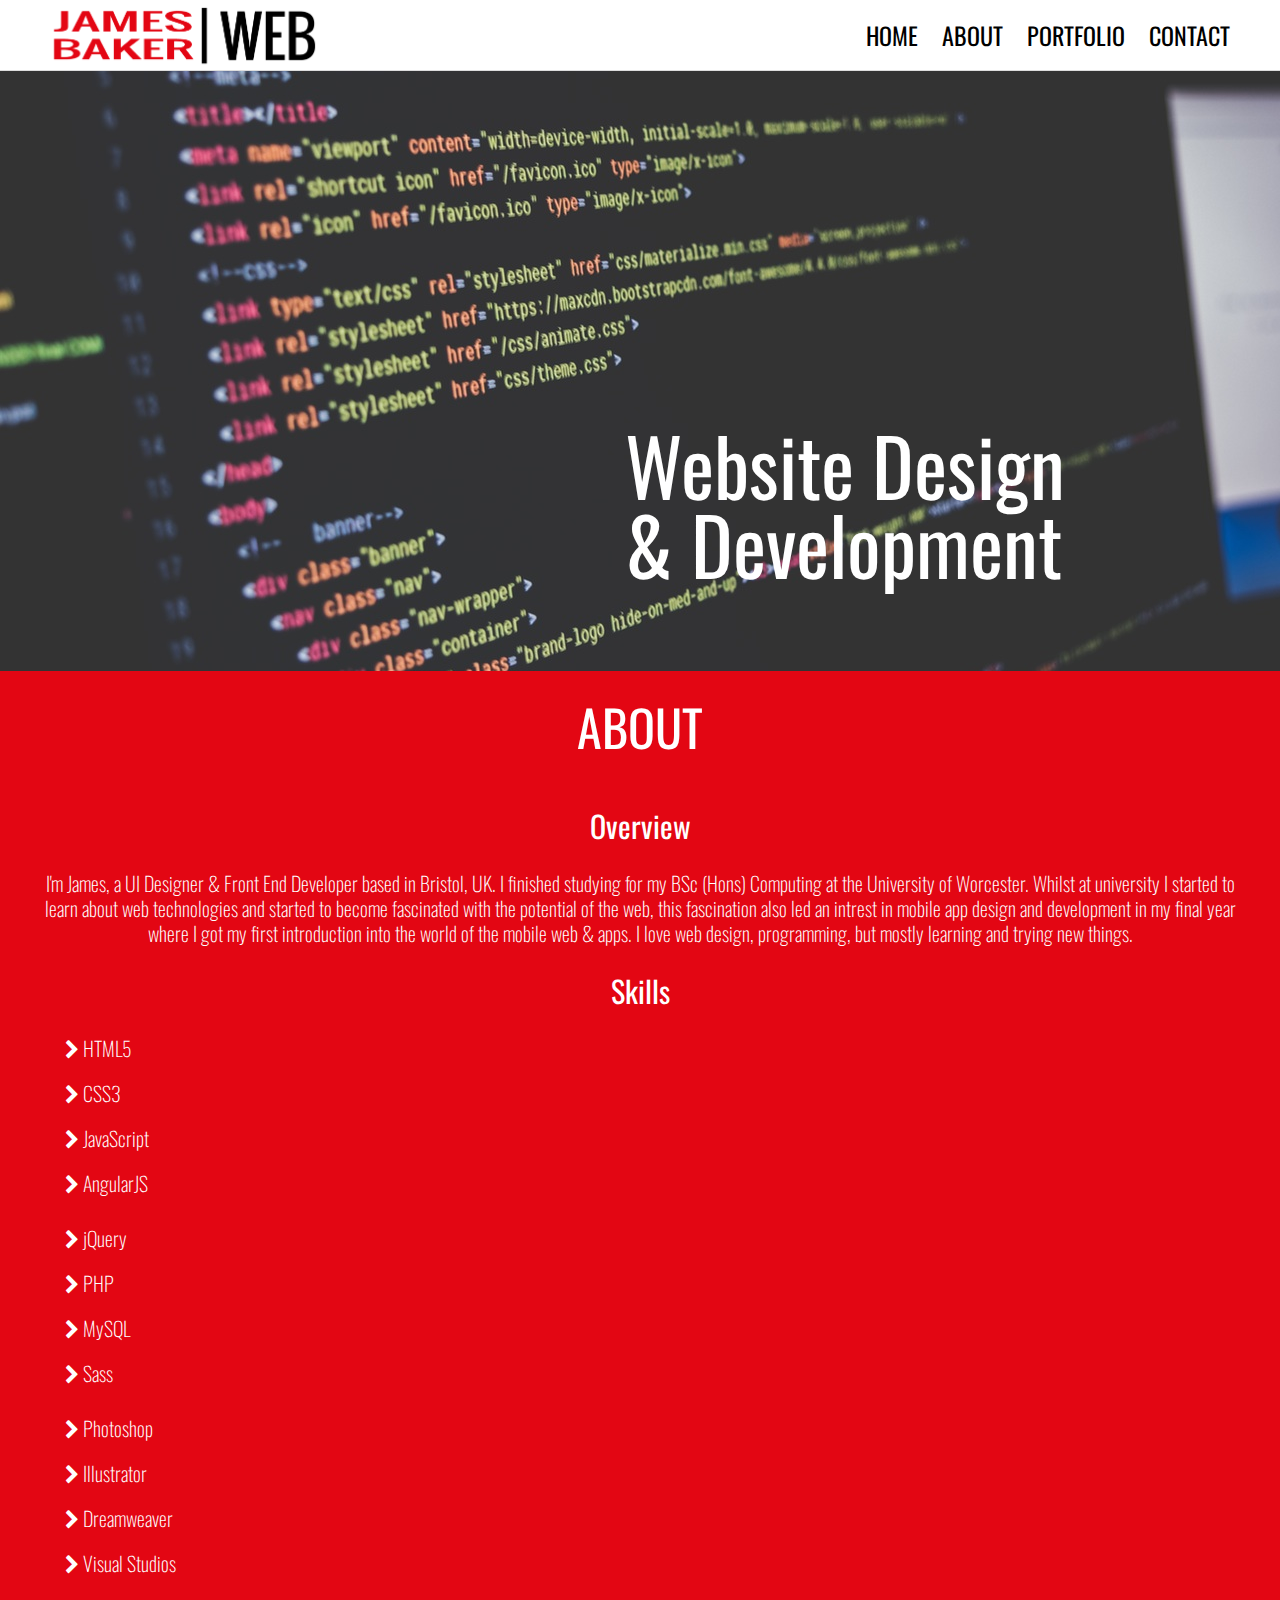
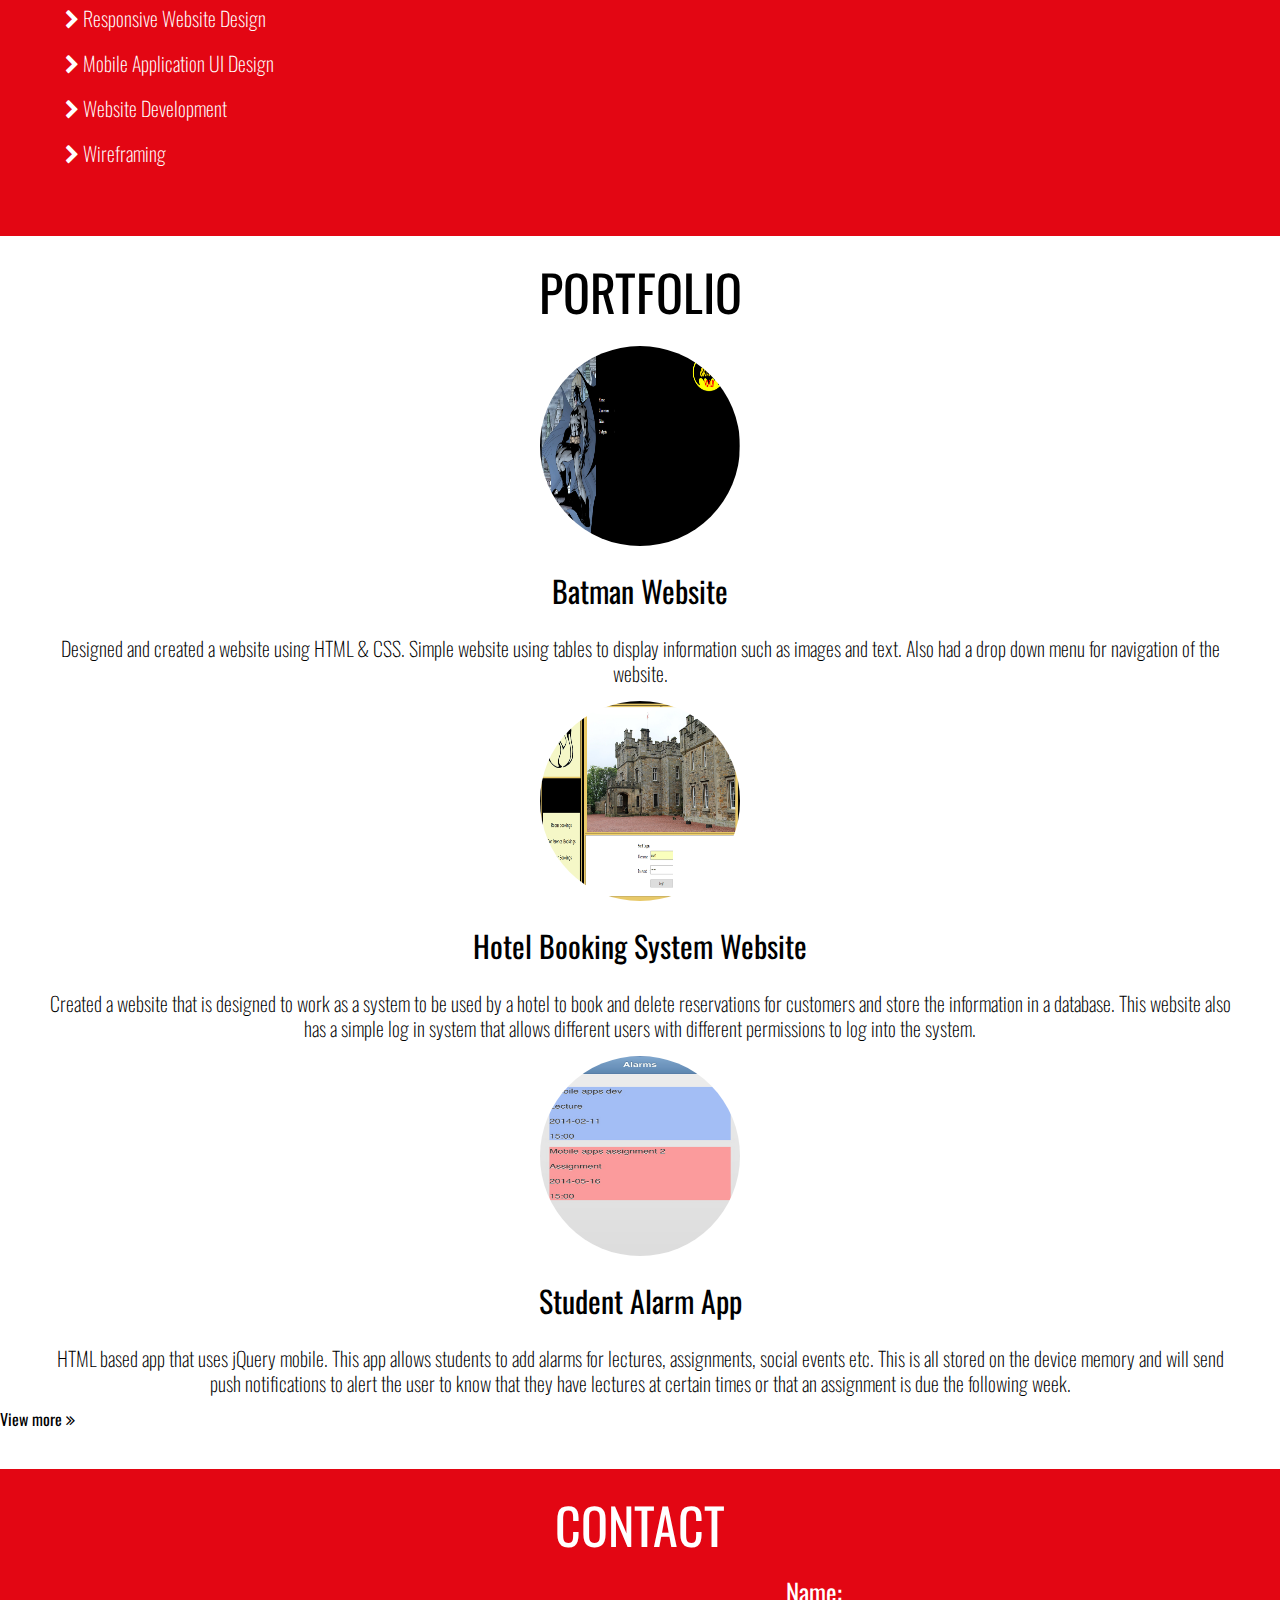
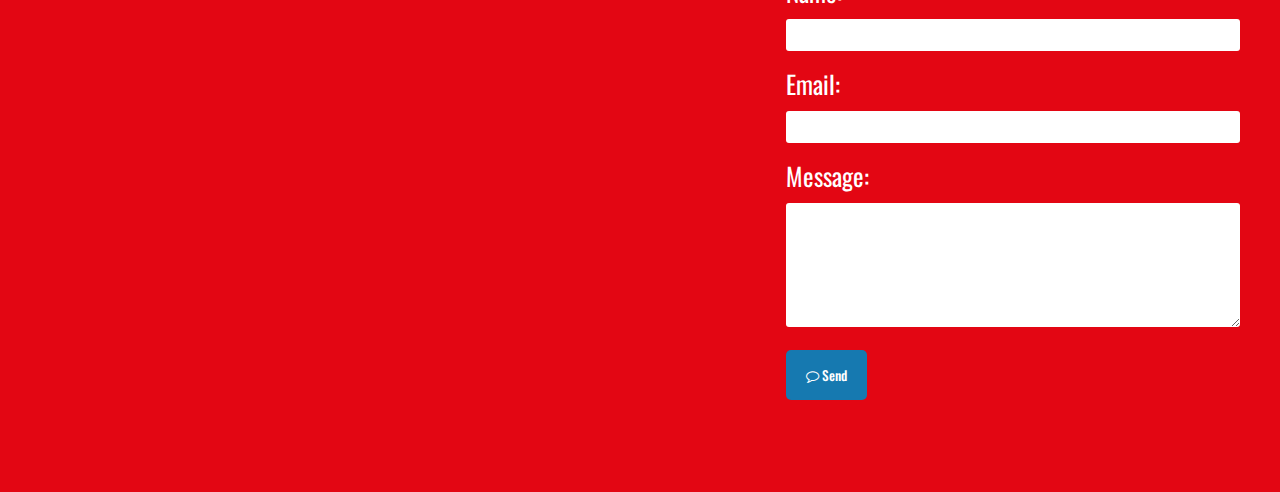
<file: index.html>
<!DOCTYPE html>
<html>
<head>
	<title>BAKER | WEB</title>
	<!-- bootstrap -->
	<link rel="stylesheet" href="https://maxcdn.bootstrapcdn.com/bootstrap/3.3.6/css/bootstrap.min.css" integrity="sha384-1q8mTJOASx8j1Au+a5WDVnPi2lkFfwwEAa8hDDdjZlpLegxhjVME1fgjWPGmkzs7" crossorigin="anonymous">
	
	<!--font awesome-->
	<link rel="stylesheet" href="https://maxcdn.bootstrapcdn.com/font-awesome/4.6.1/css/font-awesome.min.css">

	<!--Oswald font-->
	<link href='https://fonts.googleapis.com/css?family=Oswald:300,400' rel='stylesheet' type='text/css'>

	<!--jQuery-->
	<script type="text/javascript" src="https://ajax.googleapis.com/ajax/libs/jquery/1.11.3/jquery.min.js"></script>

	<!--lightbox files-->
	<link rel="stylesheet" href="JS/jquery.fancybox.css?v=2.1.5" type="text/css" media="screen" />
	<script type="text/javascript" src="JS/jquery.fancybox.pack.js?v=2.1.5"></script>

	<!--local files-->
	<link href="SCSS/site.css" rel="stylesheet" media="screen" />
	<script src="JS/main.js"></script>
</head>
<body>
<div class="page">
	<div class="header">
		<div class="logo">
			<div class="image"></div>
		</div>
		<div class="nav">
			<ul class="list">
				<li class="level1">
					<a class="primary" onclick="to_position('#welcome')" href="#">HOME</a>
				</li>
				<li class="level1">
					<a class="primary" onclick="to_position('#about')" href="#">ABOUT</a>
				</li>
				<li class="level1">
					<a class="primary" onclick="to_position('#portfolio')" href="#">PORTFOLIO</a>
				</li>
				<li class="level1">
					<a class="primary" onclick="to_position('#contact')" href="#">CONTACT</a>
				</li>
			</ul>
		</div>
		<div class="mobilenav">
			<i class="toggle fa fa-bars" aria-hidden="true"></i>
			<nav class="mobnav">
				<ul class="list">
					<li class="level1">
						<a class="primary" onclick="to_position('#welcome')" href="#">HOME</a>
					</li>
					<li class="level1">
						<a class="primary" onclick="to_position('#about')" href="#">ABOUT</a>
					</li>
					<li class="level1">
						<a class="primary" onclick="to_position('#portfolio')" href="#">PORTFOLIO</a>
					</li>
					<li class="level1">
						<a class="primary" onclick="to_position('#contact')" href="#">CONTACT</a>
					</li>
				</ul>
			</nav>
		</div>
	</div>

	<div class="content">
		<section id="welcome" class="welcome">
			<div class="image"></div>
			<h1 class="primary">Website Design & Development</h1>
		</section>
		<section id="about" class="section about">
			<h1 class="primary">ABOUT</h1>
				<div class="row">
					<h1 class="primary">Overview</h1>
					<div class="col-md-12 secondary">I&#39;m James, a UI Designer & Front End Developer based in Bristol, UK. I finished studying for my BSc (Hons) Computing at the University of Worcester. Whilst at university I started to learn about web technologies and started to become fascinated with the potential of the web, this fascination also led an intrest in mobile app design and development in my final year where I got my first introduction into the world of the mobile web & apps. I love web design, programming, but mostly learning and trying new things. </div>
				</div>
			<div class="row">
				<h1 class="primary">Skills</h1>
				<div class="col-md-3 col-sm-6 col-xs-6">
					<ul class="list">
						<li class="level1">
							<p class="secondary">
								<i class="fa  fa-chevron-right" aria-hidden="true"></i> HTML5
							</p>
						</li>
						<li class="level1">
							<p class="secondary">
								<i class="fa  fa-chevron-right" aria-hidden="true"></i> CSS3
							</p>
						</li>
						<li class="level1">
							<p class="secondary">
								<i class="fa  fa-chevron-right" aria-hidden="true"></i> JavaScript
							</p>
						</li>
						<li class="level1">
							<p class="secondary">
								<i class="fa  fa-chevron-right" aria-hidden="true"></i> AngularJS
							</p>
						</li>
					</ul>
				</div>
				<div class="col-md-3 col-sm-6 col-xs-6">
					<ul class="list">
						<li class="level1">
							<p class="secondary">
								<i class="fa  fa-chevron-right" aria-hidden="true"></i> jQuery
							</p>
						</li>
						<li class="level1">
							<p class="secondary">
								<i class="fa  fa-chevron-right" aria-hidden="true"></i> PHP
							</p>
						</li>
						<li class="level1">
							<p class="secondary">
								<i class="fa  fa-chevron-right" aria-hidden="true"></i> MySQL
							</p>
						</li>
						<li class="level1">
							<p class="secondary">
								<i class="fa  fa-chevron-right" aria-hidden="true"></i> Sass
							</p>
						</li>
					</ul>	
				</div>
				<div class="col-md-3 col-sm-6 col-xs-6">
					<ul class="list">
						<li class="level1">
							<p class="secondary">
								<i class="fa  fa-chevron-right" aria-hidden="true"></i> Photoshop
							</p>
						</li>
						<li class="level1">
							<p class="secondary">
								<i class="fa  fa-chevron-right" aria-hidden="true"></i> Illustrator
							</p>
						</li>
						<li class="level1">
							<p class="secondary">
								<i class="fa  fa-chevron-right" aria-hidden="true"></i> Dreamweaver
							</p>
						</li>
						<li class="level1">
							<p class="secondary">
								<i class="fa  fa-chevron-right" aria-hidden="true"></i> Visual Studios
							</p>
						</li>
					</ul>	
				</div>
				<div class="col-md-3 col-sm-6 col-xs-6">
					<ul class="list">
						<li class="level1">
							<p class="secondary">
								<i class="fa  fa-chevron-right" aria-hidden="true"></i> Responsive Website Design
							</p>
						</li>
						<li class="level1">
							<p class="secondary">
								<i class="fa  fa-chevron-right" aria-hidden="true"></i> Mobile Application UI Design
							</p>
						</li>
						<li class="level1">
							<p class="secondary">
								<i class="fa  fa-chevron-right" aria-hidden="true"></i> Website Development
							</p>
						</li>
						<li class="level1">
							<p class="secondary">
								<i class="fa  fa-chevron-right" aria-hidden="true"></i> Wireframing
							</p>
						</li>
					</ul>	
				</div>	
			</div>
		</section>
		<section id="portfolio" class="section portfolio">
			<h1 class="primary">PORTFOLIO</h1>
			<div class="row">
				<div class="col-md-4 col-sm-6">
					<a class="single_image" href="images/batman1_2.png">
						<img class="image" src="images/batman1.png">
					</a>
					<h1 class="primary">Batman Website</h1>
					<p class="secondary">Designed and created a website using HTML & CSS. Simple website using tables to display information such as images and text. Also had a drop down menu for navigation of the website.</p>
					</div>
				<div class="col-md-4 col-sm-6">
					<img class="image" src="images/hotel1.png">
					<h1 class="primary">Hotel Booking System Website</h1>
					<p class="secondary">Created a website that is designed to work as a system to be used by a hotel to book and delete reservations for customers and store the information in a database. This website also has a simple log in system that allows different users with different permissions to log into the system.</p>
				</div>
				<div class="col-md-4 col-sm-6">
					<img class="image" src="images/mobapp.png">
					<h1 class="primary">Student Alarm App</h1>
					<p class="secondary">HTML based app that uses jQuery mobile. This app allows students to add alarms for lectures, assignments, social events etc. This is all stored on the device memory and will send push notifications to alert the user to know that they have lectures at certain times or that an assignment is due the following week.</p>
				</div>
			</div>
			<a href="portfolio.html" class="col-md-12 col-xs-12 col-sm-12 link">View more 
				<i class="fa fa-angle-double-right" aria-hidden="true"></i>
			</a>
		</section>
		<section id="contact" class="section contact">
			<h1 class="primary">CONTACT</h1>
			<div class="row">
				<iframe class="map col-xs-12 col-md-6" src="https://www.google.com/maps/embed?pb=!1m18!1m12!1m3!1d39795.213468247806!2d-2.5296816106456523!3d51.43610534896463!2m3!1f0!2f0!3f0!3m2!1i1024!2i768!4f13.1!3m3!1m2!1s0x4871857e58dd27cd%3A0x5acf30158a19703a!2sLongwell+Green%2C+Bristol%2C+South+Gloucestershire!5e0!3m2!1sen!2suk!4v1461773772546" frameborder="0" style="border:0" allowfullscreen></iframe>
				<form class="message col-xs-12 col-md-6" action="email.php" method="post">
					<p class="subheading">Name:</p>
					<input type="text" name="name"></input>
					<p class="subheading">Email:</p>
					<input type="email" name="email"></input>
					<p class="subheading">Message:</p>
					<textarea name="message"></textarea>
					</br>
					<button class="send" type="submit"><i class="fa fa-comment-o" aria-hidden="true"></i> Send</button>
				</form>
			</div>
		</section>
	</div>

	<div class="footer">
		
	</div>
</div>
</body>
</html>
</file>
<file: SCSS/site.css>
html, body, div, span, object, iframe, h1, h2, h3, h4, h5, h6, p,
blockquote, pre, a, abbr, acronym, address, cite, code, del, dfn, em,
img, ins, kbd, q, s, samp, small, strong, sub, sup, var, b, u, i,
center, dl, dt, dd, ol, ul, li, fieldset, form, label, legend, table, caption,
tbody, tfoot, thead, tr, th, td, article, aside, canvas, details, figcaption,
figure, footer, header, hgroup, main, menu, nav, section, summary, time, mark, audio, video {
  border: 0;
  font: inherit;
  font-size: 100%;
  margin: 0;
  outline: 0;
  padding: 0;
  vertical-align: baseline; }

main, article, aside, details, figcaption, figure, footer, header, hgroup, menu, nav, section, audio, video, canvas {
  display: block; }

body {
  line-height: 1; }

blockquote, q {
  quotes: none; }
  blockquote:before, blockquote:after, q:before, q:after {
    content: '';
    content: none; }

:focus {
  outline: none; }

table {
  border-collapse: collapse;
  border-spacing: 0; }

abbr[title] {
  cursor: help; }

fieldset {
  border: 0;
  display: block;
  margin: 0;
  padding: 0;
  position: static; }

legend {
  left: auto;
  margin: 0;
  padding: 0;
  position: static;
  top: auto; }

address {
  display: block;
  font-family: Helvetica, Arial, Verdana, sans-serif;
  font-style: normal;
  margin: 0;
  padding: 0; }

::-moz-selection {
  background: #adadad;
  color: #fff; }

::selection {
  background: #adadad;
  color: #fff; }

p {
  margin: 0;
  padding: 0 0 15px 0; }

a {
  color: #adadad;
  text-decoration: none; }
  a:hover {
    color: #0083cb;
    text-decoration: none; }

em, i {
  font-style: italic; }

strong, b {
  font-weight: bold; }

small {
  color: #888;
  font-size: 85%;
  line-height: 85%; }

sub, sup {
  font-size: 85%;
  line-height: 0;
  margin: 0;
  padding: 0;
  position: relative;
  vertical-align: baseline; }

sup {
  top: -0.5em; }

sub {
  bottom: -0.25em; }

img {
  border: 0;
  display: block;
  margin: 0 auto;
  padding: 0;
  -moz-transition: opacity 0.2s;
  -o-transition: opacity 0.2s;
  -webkit-transition: opacity 0.2s;
  transition: opacity 0.2s;
  max-width: 100%; }
  a:hover img {
    opacity: 0.8;
    -ms-filter: "progid:DXImageTransform.Microsoft.Alpha(Opacity=80)";
    filter: alpha(opacity=80); }
  img:not([alt]) {
    border: none; }
    .cms img:not([alt]), .m-map img:not([alt]) {
      border: 0; }

figure {
  margin: 0;
  padding: 0 0 15px 0;
  text-align: center; }
  figure figcaption {
    color: #888;
    font-style: italic;
    margin: 0;
    padding: 10px 0 0 0; }

button, html input[type="button"], html input[type="reset"], html input[type="submit"] {
  -webkit-appearance: button; }

button::-moz-focus-inner, input::-moz-focus-inner {
  border: 0;
  margin: 0;
  padding: 0; }

ul, ol {
  margin: 0;
  padding: 0 0 10px 25px; }
  ul li, ol li {
    margin: 0;
    padding: 0 0 5px 0; }

ol {
  list-style: decimal; }
  ol ol {
    list-style: lower-alpha; }
    ol ol ol {
      list-style: lower-roman; }

dl {
  margin: 0;
  padding: 0 0 10px 0; }
  dl dt {
    display: block;
    font-weight: bold;
    margin: 0;
    padding: 0 0 5px 0; }
  dl dd {
    display: block;
    margin: 0;
    padding: 0 0 5px 0; }

pre {
  color: #E30613;
  font-family: Courier New, Courier, monospace;
  font-size: 13px;
  max-height: 300px;
  line-height: 16px;
  margin: 0 0 15px 0;
  overflow: auto;
  padding: 0; }
  @media screen and (min-width: 788px) {
    pre {
      max-height: 500px; } }

[name*=" "] {
  border: 2px solid red !important; }

html {
  min-width: 320px; }

.header {
  background-color: white;
  height: 70px;
  border-bottom: 1px solid #ddd;
  margin-bottom: 10px;
  position: fixed;
  right: 0;
  left: 0;
  z-index: 2; }
  .header .logo {
    max-width: 1200px;
    margin: auto; }
    .header .logo .image {
      background-image: url(../images/logo2.gif);
      background-repeat: no-repeat;
      background-size: contain;
      height: 70px; }
      @media (max-width: 479px) {
        .header .logo .image {
          height: 60px;
          margin-top: 5px; } }

.nav {
  position: relative;
  top: -47px;
  text-align: right;
  max-width: 1200px;
  margin: auto; }
  @media (min-width: 480px) and (max-width: 766px) {
    .nav {
      display: none; } }
  @media (max-width: 479px) {
    .nav {
      display: none; } }
  .nav .list {
    list-style: none; }
    .nav .list .level1 {
      margin: 0;
      padding: 10px;
      display: inline; }
      .nav .list .level1 .primary {
        font-family: 'Oswald', sans-serif;
        color: black;
        text-decoration: none;
        font-size: 24px; }
        .nav .list .level1 .primary:hover {
          color: red; }

.mobilenav {
  display: none; }
  @media (min-width: 480px) and (max-width: 766px) {
    .mobilenav {
      display: block; } }
  @media (max-width: 479px) {
    .mobilenav {
      display: block; } }
  .mobilenav .toggle {
    height: 50px;
    width: 50px;
    position: absolute;
    top: 0;
    right: 0;
    margin: 10px 20px;
    font-size: 50px;
    color: #E30613; }
  .mobilenav .mobnav {
    height: 0;
    overflow: hidden; }
    .mobilenav .mobnav .list {
      list-style: none;
      text-align: center;
      background-color: white;
      padding: 0; }
      .mobilenav .mobnav .list .level1 {
        margin: 0;
        padding: 7px 0;
        border-bottom: 1px solid #ccc; }
        .mobilenav .mobnav .list .level1 .primary {
          color: #E30613;
          font-family: 'oswald';
          font-size: 30px; }

.content {
  padding-top: 71px; }
  .content .welcome {
    height: 600px; }
    .content .welcome .image {
      background-image: url(../images/html.jpg);
      background-repeat: no-repeat;
      height: 100%; }
    .content .welcome .primary {
      color: white;
      position: absolute;
      top: 425px;
      right: 175px;
      font-size: 79px;
      font-family: 'Oswald', sans-serif;
      width: 480px; }
      @media (min-width: 480px) and (max-width: 766px) {
        .content .welcome .primary {
          top: 415px;
          right: 5px;
          font-size: 60px;
          width: 390px; } }
      @media (max-width: 479px) {
        .content .welcome .primary {
          top: 390px;
          right: 5px;
          font-size: 60px;
          width: 315px; } }
  .content .section {
    padding-bottom: 40px; }
    .content .section .primary {
      font-size: 50px;
      font-family: 'Oswald', sans-serif;
      text-align: center;
      padding: 30px 0; }
    .content .section .container, .content .section .row {
      max-width: 1200px;
      margin: auto; }
      .content .section .container .primary, .content .section .row .primary {
        font-size: 30px;
        font-family: 'Oswald', sans-serif;
        text-align: center; }
      .content .section .container .secondary, .content .section .row .secondary {
        font-size: 20px;
        font-weight: 100;
        font-family: 'Oswald', sans-serif;
        text-align: center;
        line-height: 25px; }
        @media (max-width: 479px) {
          .content .section .container .secondary, .content .section .row .secondary {
            font-size: 17px; } }
      .content .section .container .image, .content .section .row .image {
        border-radius: 50%;
        height: 200px;
        width: 200px;
        border: none;
        padding: 0; }
    .content .section .link {
      text-align: center;
      font-family: 'Oswald', sans-serif;
      color: black; }
      .content .section .link:hover {
        color: #E30613; }
  .content .contact, .content .about {
    background-color: #E30613;
    color: white; }
    .content .contact .map, .content .about .map {
      height: 450px;
      float: none;
      margin-bottom: 20px; }
      @media (max-width: 479px) {
        .content .contact .map, .content .about .map {
          height: 350px; } }
    .content .contact .subheading, .content .contact .secondary, .content .about .subheading, .content .about .secondary {
      font-size: 25px;
      font-family: 'Oswald', sans-serif;
      color: white; }
    .content .contact .secondary, .content .about .secondary {
      line-height: 30px;
      font-weight: 100; }
    .content .contact .message, .content .about .message {
      float: right;
      color: black; }
      .content .contact .message input, .content .contact .message textarea, .content .about .message input, .content .about .message textarea {
        height: 30px;
        width: 450px;
        margin-bottom: 20px;
        border-radius: 3px;
        border: none; }
        @media (max-width: 479px) {
          .content .contact .message input, .content .contact .message textarea, .content .about .message input, .content .about .message textarea {
            width: 100%; } }
      .content .contact .message textarea, .content .about .message textarea {
        height: 120px; }
      .content .contact .message .send, .content .about .message .send {
        border-radius: 5px;
        background-color: #1679B0;
        color: white;
        border: none;
        font-family: 'Oswald', sans-serif;
        font-weight: 500;
        padding: 15px 20px; }
        .content .contact .message .send:hover, .content .about .message .send:hover {
          background-color: white;
          color: #1679B0; }
    .content .contact .list, .content .about .list {
      list-style: none; }
      .content .contact .list .level1 .secondary, .content .about .list .level1 .secondary {
        text-align: left; }

.offscreen {
  height: 0;
  left: -9999px;
  margin: 0;
  overflow: hidden;
  padding: 0;
  position: absolute;
  text-indent: -9999px;
  width: 0;
  z-index: -1; }

.hide {
  display: none; }

.touch .hide-on-touch {
  display: none; }

.no-touch .hide-on-no-touch {
  display: none; }

@media screen and (max-width: 499px) {
  .hide-on-mobile {
    display: none; } }

@media screen and (min-width: 500px) and (max-width: 559px) {
  .hide-on-mobile-large {
    display: none; } }

@media screen and (min-width: 560px) and (max-width: 787px) {
  .hide-on-tablet {
    display: none; } }

@media screen and (min-width: 788px) and (max-width: 979px) {
  .hide-on-tablet-large {
    display: none; } }

@media screen and (min-width: 980px) and (max-width: 1154px) {
  .hide-on-desktop {
    display: none; } }

@media screen and (min-width: 1155px) and (max-width: 1219px) {
  .hide-on-desktop-large {
    display: none; } }

@media screen and (min-width: 1220px) {
  .hide-on-large {
    display: none; } }

.js .hide-on-js {
  display: none; }

.no-js .show-on-js {
  display: none; }

.align-center {
  text-align: center; }

.align-right {
  text-align: right; }

.align-justify {
  text-align: justify; }

.last {
  padding-bottom: 0; }

.clearfix:after, .form-wrapper:after, .form-row:after, .form-action:after, .cms:after {
  clear: both;
  content: "";
  display: block;
  font-size: 0;
  height: 0;
  visibility: hidden; }

* html .clearfix, * html .form-wrapper, * html .form-row, * html .form-action, * html .cms {
  height: 1%; }

/*# sourceMappingURL=site.css.map */
</file>
